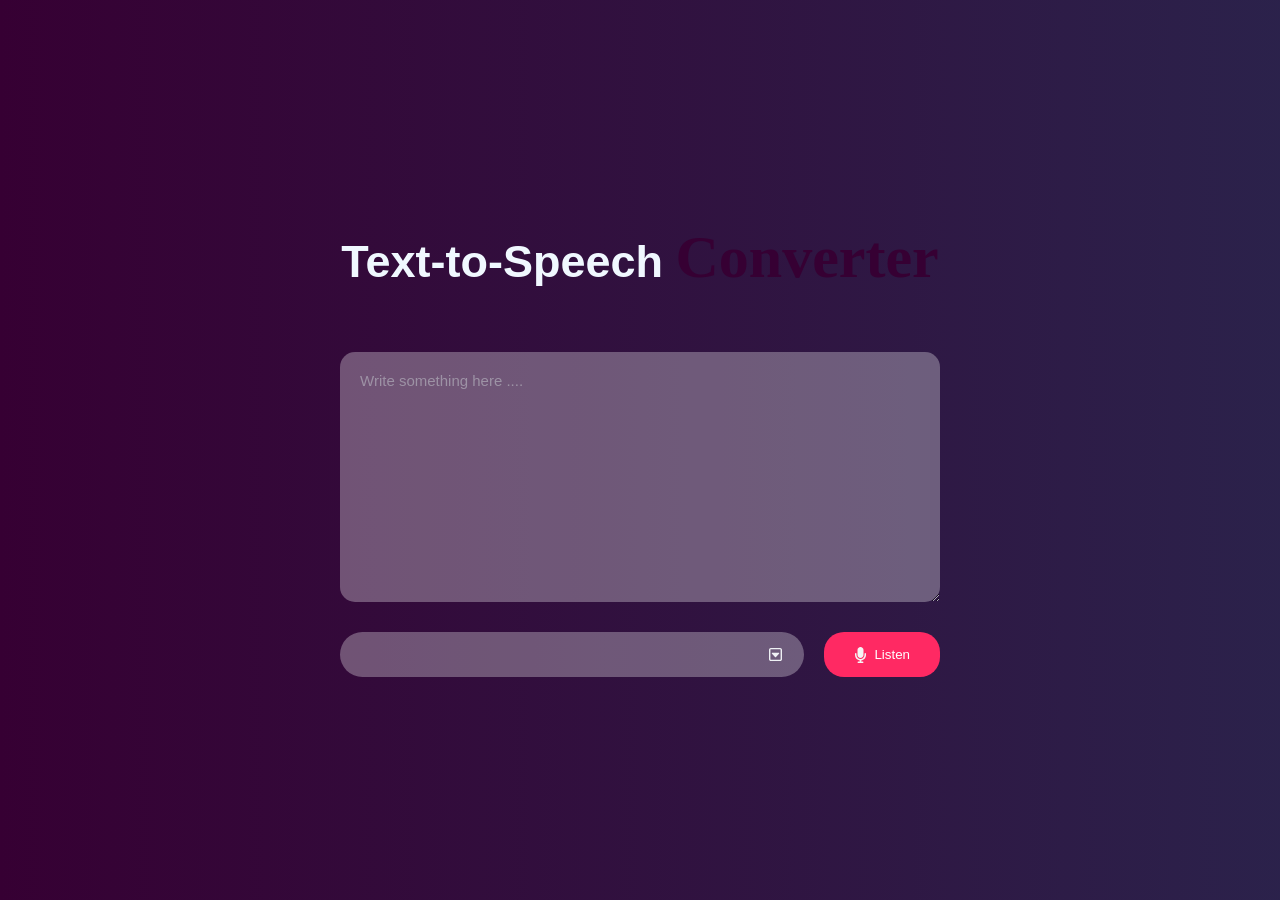
<file: index.html>
<!DOCTYPE html>
<html lang="en">
<head>
    <meta charset="UTF-8">
    <meta name="viewport" content="width=device-width, initial-scale=1.0">
    <title>Text_converter</title>
    <link rel="stylesheet" href="style.css">
</head>
<body>
    <div class="main animated-background">
        <h1>Text-to-Speech <span>Converter </span></h1>
        <textarea placeholder="Write something here ...."></textarea>
        <div class="row">
            <select ></select>
            <button><img src="microphone-solid (1).svg" alt="">Listen</button>
        </div>
    </div>
    <script src="App.js"></script>
</body>
</html>
</file>
<file: style.css>
*{
    margin: 0;
    padding: 0;
    box-sizing: border-box;
    font-family: 'poppins',sans-serif;
}

.main{
    width: 100%;
    height: 100vh;
    display: flex;
    align-items: center;
    justify-content: center;
    flex-direction: column;
    background :linear-gradient(to right, #360033, #0b8793);
}

h1{
    font-size: 45px;
    font-weight: 700;
    color: aliceblue;
    margin-bottom: 60px;

}

.main h1 span{
   color : #360033;
   font-size: 60px;
   font-family: italic;
}

textarea{
    width: 600px;
    height: 250px;
    background-color: rgba(255, 255, 255, 0.3);
    font-size: 15px;
    border: 0;
    outline: 0;
    padding: 20px;
    border-radius: 15px;
   margin-bottom: 30px;
   color: rgb(202, 207, 211);
}

textarea::placeholder{
    font-size: 15px;
    color: rgb(202, 207, 211,0.5);
}

.row{
    width: 600px;
    display: flex;
    column-gap: 300px;
    gap: 20px;
    align-items: center;
}
/* select{
    width: 50%;
} */
button{
    background: #ff2963;
    color: white;
    height: 45px;
    padding: 10px 30px;
    border-radius: 20px;
    border: 0;
    outline:0;
    cursor: pointer;
    display: flex;
    align-items: center;
}

button img{
    width: 13px;
    height: 16px;
    margin-right: 7px;
    color: white;
}

select{
    flex: 1;
    background: rgba(255, 255, 255, 0.3);
    color:rgb(189, 167, 241);
    height: 45px;
    padding: 0 20px;
    outline: 0;
    border: 0;
    border-radius: 35px;
    appearance: none;
    background-image: url(square-caret-down-regular.svg);
    
    background-repeat: no-repeat;
    background-size: 13px;
    
    background-position: right 5% bottom 50%;
    
}



.animated-background {
    position: absolute;
    top: 0;
    left: 0;
    width: 100%;
    height: 100%;
    /* background: linear-gradient(270deg, #ff7e5f, #feb47b); */
    background-size: 400% 400%;
    animation: gradientAnimation 15s ease infinite;
}

@keyframes gradientAnimation {
    0% {
        background-position: 0% 50%;
    }
    50% {
        background-position: 100% 50%;
    }
    100% {
        background-position: 0% 50%;
    }
}

.content {
    position: relative;
    z-index: 1;
    text-align: center;
    color: white;
    font-size: 2em;
}
</file>
<file: Text_to_speech_converter/style.css>
*{
    margin: 0;
    padding: 0;
    box-sizing: border-box;
    font-family: 'poppins',sans-serif;
}

.main{
    width: 100%;
    height: 100vh;
    display: flex;
    align-items: center;
    justify-content: center;
    flex-direction: column;
    background :linear-gradient(to right, #360033, #0b8793);
}

h1{
    font-size: 45px;
    font-weight: 700;
    color: aliceblue;
    margin-bottom: 60px;

}

.main h1 span{
   color : #360033;
   font-size: 60px;
   font-family: italic;
}

textarea{
    width: 600px;
    height: 250px;
    background-color: rgba(255, 255, 255, 0.3);
    font-size: 15px;
    border: 0;
    outline: 0;
    padding: 20px;
    border-radius: 15px;
   margin-bottom: 30px;
   color: rgb(202, 207, 211);
}

textarea::placeholder{
    font-size: 15px;
    color: rgb(202, 207, 211,0.5);
}

.row{
    width: 600px;
    display: flex;
    column-gap: 300px;
    gap: 20px;
    align-items: center;
}
/* select{
    width: 50%;
} */
button{
    background: #ff2963;
    color: white;
    height: 45px;
    padding: 10px 30px;
    border-radius: 20px;
    border: 0;
    outline:0;
    cursor: pointer;
    display: flex;
    align-items: center;
}

button img{
    width: 13px;
    height: 16px;
    margin-right: 7px;
    color: white;
}

select{
    flex: 1;
    background: rgba(255, 255, 255, 0.3);
    color:rgb(189, 167, 241);
    height: 45px;
    padding: 0 20px;
    outline: 0;
    border: 0;
    border-radius: 35px;
    appearance: none;
    background-image: url(square-caret-down-regular.svg);
    
    background-repeat: no-repeat;
    background-size: 13px;
    
    background-position: right 5% bottom 50%;
    
}



.animated-background {
    position: absolute;
    top: 0;
    left: 0;
    width: 100%;
    height: 100%;
    /* background: linear-gradient(270deg, #ff7e5f, #feb47b); */
    background-size: 400% 400%;
    animation: gradientAnimation 15s ease infinite;
}

@keyframes gradientAnimation {
    0% {
        background-position: 0% 50%;
    }
    50% {
        background-position: 100% 50%;
    }
    100% {
        background-position: 0% 50%;
    }
}

.content {
    position: relative;
    z-index: 1;
    text-align: center;
    color: white;
    font-size: 2em;
}

.animated-text {
    font-size: 24px;
    font-family: Arial, sans-serif;
    color: #333;
    display: inline-block;
    overflow: hidden;
    position: relative;
}

.animated-text span {
    display: inline-block;
    transform-origin: 50% 50%;
    animation: animateText 4s ease-in-out infinite;
}

@keyframes animateText {
    0% {
        transform: scale(1);
    }
    50% {
        transform: scale(1.2);
    }
    100% {
        transform: scale(1);
    }
}
</file>
